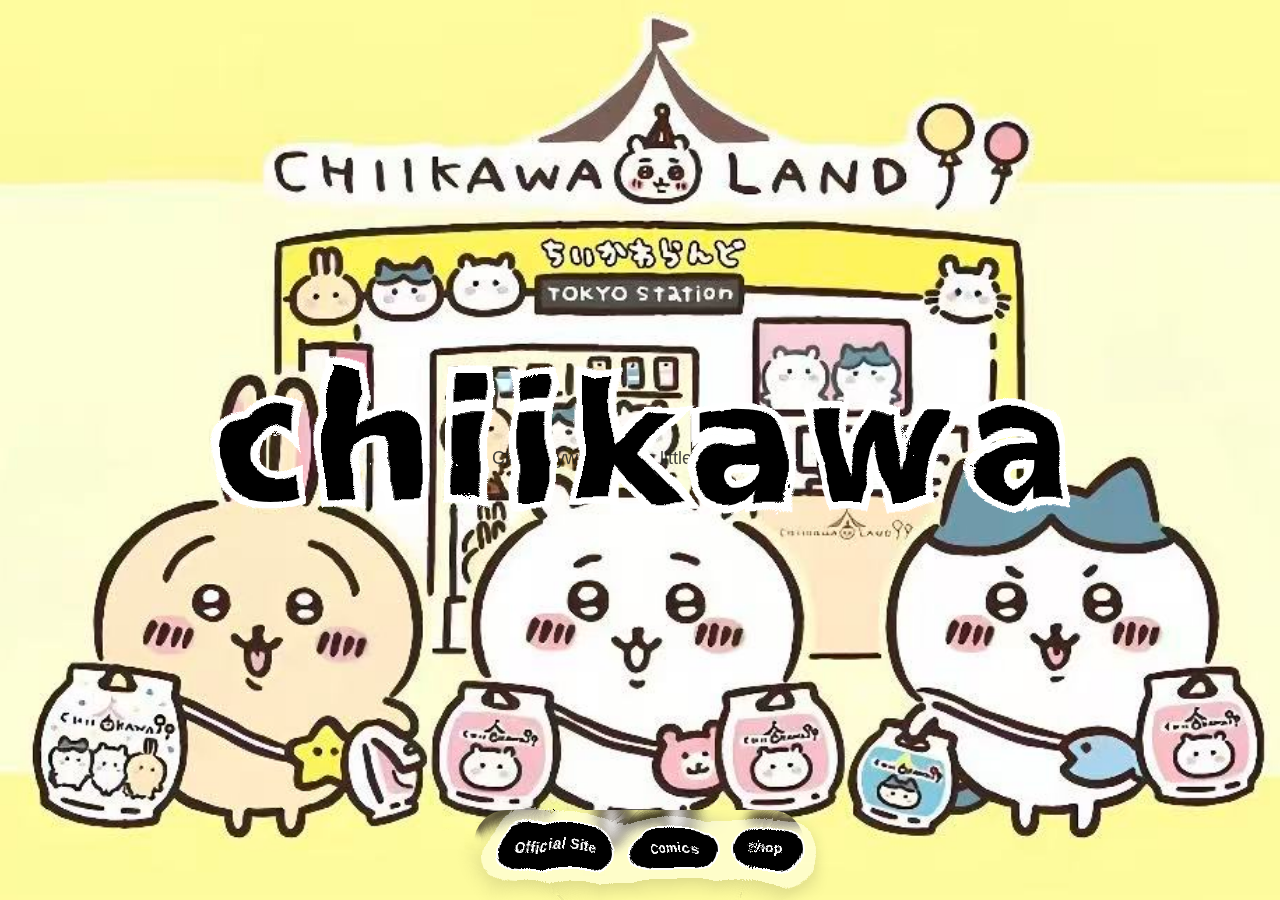
<file: index.html>
<!DOCTYPE html>
<html lang="en">
<head>
    <meta http-equiv="Content-Type" content="text/html; charset=utf-8" />
    <meta name="viewport" content="width=device-width, initial-scale=1.0" />
    <title>Chiikawa - Home</title>
    <link href="css/css.css" rel="stylesheet" media="screen" type="text/css" />
</head>
<body class="fullscreen">
    <main class="hero" role="main" aria-label="Hero">
        <div class="hero-inner">
            <h1 class="hero-title sr-only" data-title="chiikawa">chiikawa</h1>
            <p class="hero-sub">Click anywhere for a little surprise ✨</p>
        </div>

        <svg class="hero-svg" viewBox="0 0 1920 1080" preserveAspectRatio="xMidYMid slice" aria-hidden="true">
            <defs>
                <filter id="liquid-filter">
                    <feTurbulence id="turbulence" type="turbulence" baseFrequency="0.006" numOctaves="2" seed="2" result="noise"/>
                    <animate xlink:href="#turbulence" attributeName="baseFrequency" values="0.004;0.012;0.006" dur="5s" repeatCount="indefinite" />
                    <feDisplacementMap in="SourceGraphic" in2="noise" scale="28" xChannelSelector="R" yChannelSelector="G">
                        <animate attributeName="scale" values="22;48;28" dur="5s" repeatCount="indefinite" />
                    </feDisplacementMap>
                </filter>
            </defs>
            <text x="50%" y="50%" text-anchor="middle" dominant-baseline="middle" class="liquid-text" filter="url(#liquid-filter)">chiikawa</text>
        </svg>

        <nav class="hero-actions" aria-label="Quick links">
            <a class="hero-btn" href="https://www.chiikawaofficial.com/">Official Site</a>
            <a class="hero-btn" href="index3.html">Comics</a>
            <a class="hero-btn" href="index4.html">Shop</a>
        </nav>

        <canvas id="clickCanvas" class="hero-canvas" aria-hidden="true"></canvas>
    </main>

    <script src="js/main.js"></script>
</body>
</html>
</file>
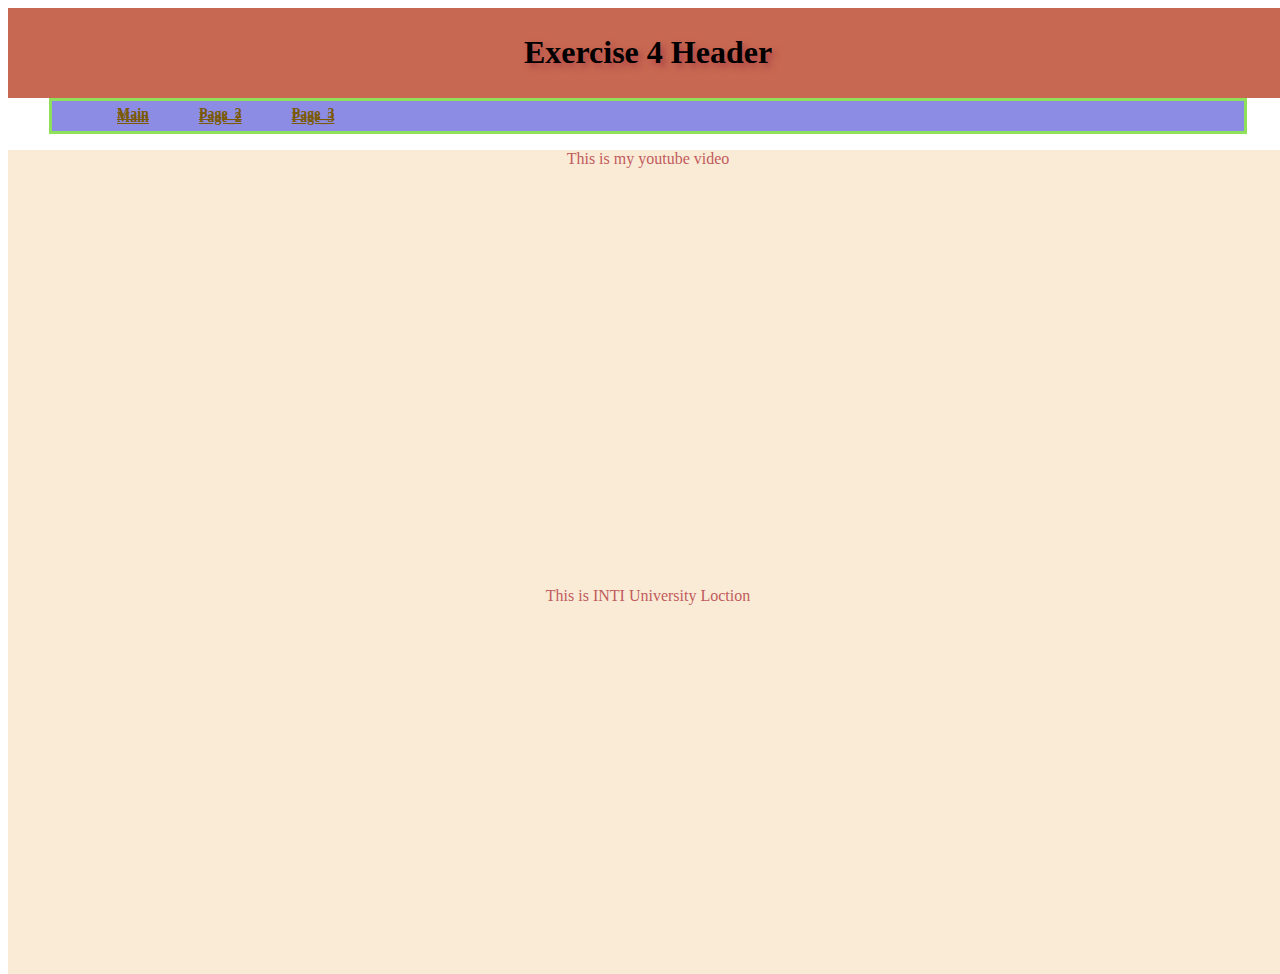
<file: Page1.html>
<!doctype html>
<html>
<head>
<meta charset="utf-8">
<title>Exercise 4</title>
	<link rel="shortcut icon" href="images/snowflake.ico">
	
	
<style>
/*  Navigation bar   */
#nav2 {
    text-align: center;
    border-color: #D8DC54;
    text-shadow: 0px 4px;
}
#nav2 ul {
 height: 30px;
 width: 90%;
 background-color: #8C8CE5;
 border: 3px solid #8FE15C;
 text-align: center;
 margin-top: 0px;
 margin-right: auto;
 margin-bottom: 0px;
 margin-left: auto;
}
#nav2 ul li {
 display: block;
 font-size: 18px;
 font-fa700mily: Arial, Helvetica, sans-serif;
 text-align: center;
 float: left;
 color: #29D4D1;
 margin-right: 10px;
 margin-left: 10px;
 padding-right: 10px;
 padding-left: 10px;
}

#nav2 ul li a {
 color: #7B5A06;
 font-size: 14px;
 height: 20px;
 display: block;
 float: left;
 padding: 5px;
 font-weight: bold;
}
#nav2 ul li a:hover {
 background-color: #46D2D4;
 color: #E78836;
 text-decoration: none;
}

 

html, body {
  width: 100%;
  height:100%;
}	
	
	#header {
    background-color: #C76852;
    padding-top: 5px;
    padding-bottom: 5px;
    text-shadow: 4px 4px 6px #AF4446;
    text-align: center;
	}	
	

	
#content {
    text-align: center;
    background-color: antiquewhite;
    color: #C15B5C;		

}
</style>
</head>

<body>
	
<div id="header">
	<h1>Exercise 4 Header</h1>
	</div>
	
<!-- start of navigation -->
<div id="nav2">
  <ul>
     <li> <a href="index.html">Main</a></li>
     <li> <a href="Page2.html">Page_2</a></li>
     <li> <a href="#">Page_3</a></li>
  </ul>
</div>
<!-- end of navigation -->
	
<div id="content">
<!-- This is for youtube video -->	
<p>This is my youtube video</p>
<p>
<iframe width="560" height="315" src="https://www.youtube.com/embed/QC8iQqtG0hg?si=AILTuL6kce1_yUbW" title="YouTube video player" frameborder="0" allow="accelerometer; autoplay; clipboard-write; encrypted-media; gyroscope; picture-in-picture; web-share" referrerpolicy="strict-origin-when-cross-origin" allowfullscreen></iframe>
</p>
	
<p>&nbsp;</p>
<p>&nbsp;</p>
	
<!-- This is for google map -->
<p>This is INTI University Loction </p>
<p>
<iframe src="https://www.google.com/maps/embed?pb=!1m18!1m12!1m3!1d3985.007362267962!2d101.75566617681523!3d2.8139767551177384!2m3!1f0!2f0!3f0!3m2!1i1024!2i768!4f13.1!3m3!1m2!1s0x31cdc6dc172c2901%3A0x36e15bc4efe6ea!2sINTI%20International%20University!5e0!3m2!1sen!2smy!4v1759714144164!5m2!1sen!2smy" width="560" height="315" style="border:0;" allowfullscreen="" loading="lazy" referrerpolicy="no-referrer-when-downgrade"></iframe>
</p>	
	
<p>&nbsp;</p>
	
	</div>
	
<div id="footer"></div>
	
</body>
</html>
</file>
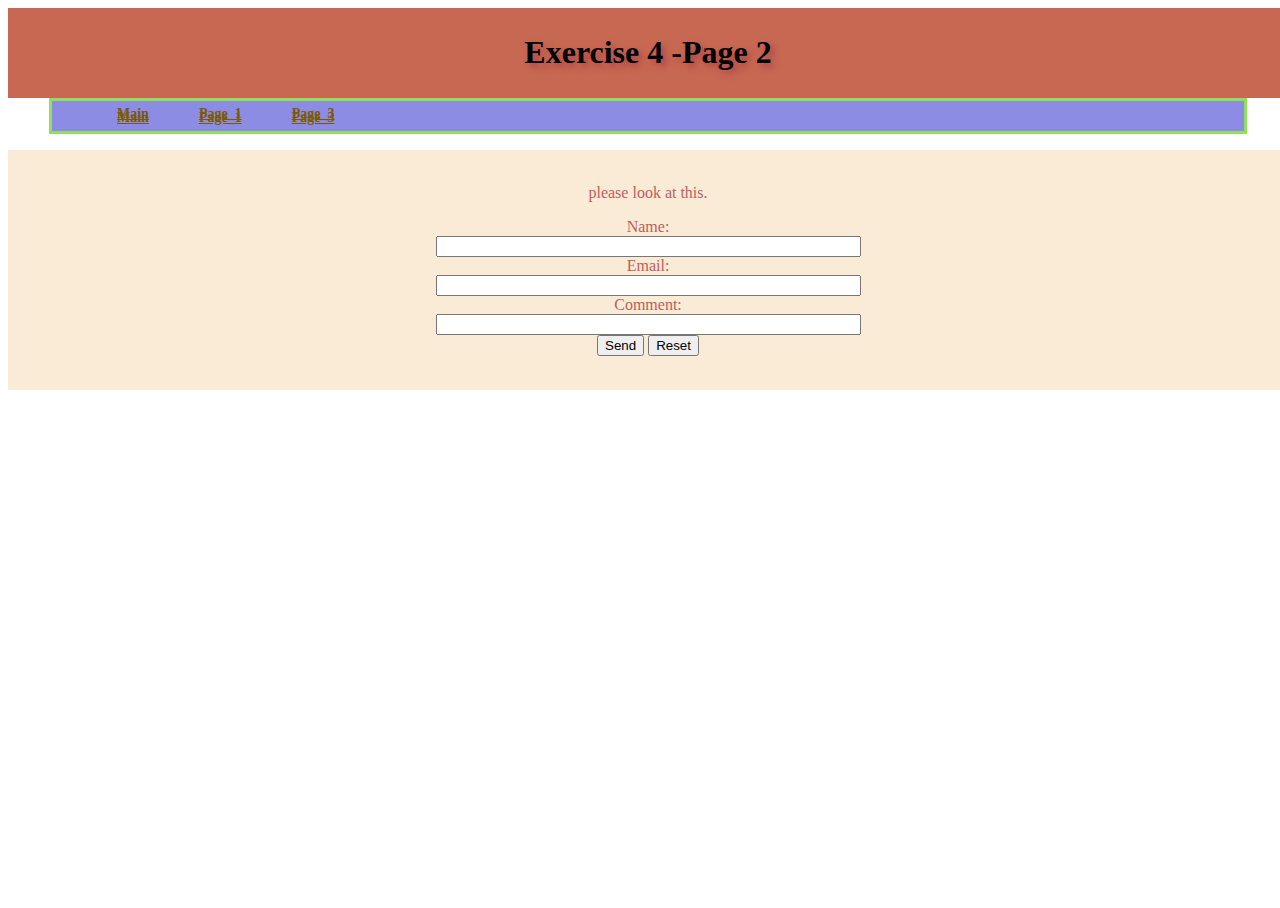
<file: Page2.html>
<!doctype html>
<html>
<head>
<meta charset="utf-8">
<title>Exercise 4</title>
	<link rel="shortcut icon" href="images/snowflake.ico">
	
	
<style>
/*  Navigation bar   */
#nav2 {
    text-align: center;
    border-color: #D8DC54;
    text-shadow: 0px 4px;
}
#nav2 ul {
 height: 30px;
 width: 90%;
 background-color: #8C8CE5;
 border: 3px solid #8FE15C;
 text-align: center;
 margin-top: 0px;
 margin-right: auto;
 margin-bottom: 0px;
 margin-left: auto;
}
#nav2 ul li {
 display: block;
 font-size: 18px;
 font-fa700mily: Arial, Helvetica, sans-serif;
 text-align: center;
 float: left;
 color: #29D4D1;
 margin-right: 10px;
 margin-left: 10px;
 padding-right: 10px;
 padding-left: 10px;
}

#nav2 ul li a {
 color: #7B5A06;
 font-size: 14px;
 height: 20px;
 display: block;
 float: left;
 padding: 5px;
 font-weight: bold;
}
#nav2 ul li a:hover {
 background-color: #46D2D4;
 color: #E78836;
 text-decoration: none;
}

 

html, body {
  width: 100%;
  height:100%;
}	
	
	#header {
    background-color: #C76852;
    padding-top: 5px;
    padding-bottom: 5px;
    text-shadow: 4px 4px 6px #AF4446;
    text-align: center;
	}	
	

	
#content {
    text-align: center;
    background-color: antiquewhite;
    color: #C15B5C;		

}
</style>
</head>

<body>
	
<div id="header">
	<h1>Exercise 4 -Page 2</h1>
	</div>
	
<!-- start of navigation -->
<div id="nav2">
  <ul>
     <li> <a href="index.html">Main</a></li>
     <li> <a href="Page1.html">Page_1</a></li>
     <li> <a href="#">Page_3</a></li>
  </ul>
</div>
<!-- end of navigation -->
	
<div id="content">
	
<p>&nbsp;</p>
<p>please look at this.</p>

	<form action="MAILTO:i24026026@student.newinti.edu.my" method="post" enctype="text/plain">
Name:<br>
<input type="text" name="user" size="50%"/><br>
Email:<br>
<input type="email" name="mail" size="50%"/><br>
Comment:<br>
<input type="text" name="comment" size="50%"/>
<br><input type="submit" value="Send"/>
<input type="Reset" value="Reset"/>

</form>
	
<p>&nbsp;</p>
	
	</div>
	
<div id="footer"></div>
	
</body>
</html>
</file>
<file: css/css.css>
* {
    margin: 0;
    padding: 0;
    box-sizing: border-box;
}

/* Background */
body {
    font-family: "Microsoft YaHei", "微软雅黑", Arial, sans-serif;
    line-height: 1.6;
    background-color: #e987b6;
    width: 1200px;
    margin: 0 auto;
}

p {
    color: #333;
}

.container {
    width: 1200px;
    margin: 0 auto;
    padding: 0 20px;
}

.header,
.about-content,
.contact-content,
.gallery-content {
    min-width: 1200px;
}

/* Header/Footer/Buttons background */
.header,
.footer,
.search-btn,
.submit-btn {
    background-color: #4c2473;
}

/* Headings color */
.wrap-article h2,
.intro-text h2,
.content-text h2,
.page-title,
.about-text h3,
.feature-item h4 {
    color: #4c2473;
}

.header {
    height: 80px;
    position: relative;
    z-index: 1000;
}

.header .container {
    display: flex;
    align-items: center;
    justify-content: space-between;
    height: 100%;
}

.logo {
    display: flex;
    align-items: center;
    color: white;
}

.logo-icon {
    font-size: 24px;
    margin-right: 10px;
}

.logo h1 {
    font-size: 28px;
    font-weight: bold;
    color: white;
}

.search-box {
    display: flex;
    align-items: center;
    width: 300px;
}

.search-box input {
    width: 230px;
    height: 40px;
    padding: 0 15px;
    border: 1px solid #ddd;
    border-radius: 0;
    font-size: 14px;
    background-color: #f8f8f8;
}

.search-btn {
    width: 60px;
    height: 40px;
    color: white;
    border: 1px solid #ddd;
    cursor: pointer;
    font-size: 14px;
    font-weight: bold;
}

.nav {
    display: flex;
    align-items: center;
}

.nav-item {
    color: white;
    text-decoration: none;
    padding: 0 20px;
    font-size: 16px;
    position: relative;
}

.nav-item:hover,
.nav-item.active {
    color: #b19cd9;
}

.nav-item:not(:last-child)::after {
    content: '|';
    position: absolute;
    right: 0;
    color: #666;
}

.banner {
    width: 1200px;
    margin: 0 auto;
    overflow: hidden;
}

.banner img {
    width: 100%;
    height: 100%;
    vertical-align: middle;
    object-fit: cover;
}

.main-content {
    padding: 60px 0;
    width: 1200px;
    margin: 0 auto;
}

.content-wrapper {
    overflow: hidden;
}

.content-image {
    width: 350px;
    height: 350px;
    float: left;
    margin-right: 40px;
}

.content-image img {
    width: 100%;
    height: 100%;
    border-radius: 50%;
    object-fit: cover;
}

.content-text {
    width: 760px;
    float: left;
}

.content-text h2 {
    font-size: 32px;
    font-weight: bold;
    margin-bottom: 20px;
}

.content-text p {
    font-size: 16px;
    line-height: 30px;
    margin-bottom: 15px;
    text-align: justify;
    color: #333;
    text-indent: 2em;
}

.gallery {
    width: 1200px;
    margin: 0 auto;
}

.gallery-grid {
    overflow: hidden;
}

.gallery-item {
    width: 275px;
    float: left;
    margin-right: 20px;
    text-align: center;
}

.gallery-item:last-child {
    margin-right: 0;
}

.gallery-item img {
    width: 100%;
    height: 400px;
    object-fit: cover;
    margin-bottom: 10px;
    border: 5px solid #4c2473;
    padding: 10px;
}

.gallery-item p {
    font-size: 14px;
    color: #666;
    font-weight: 500;
}


.intro-text {
    margin-bottom: 40px;
}

.intro-text h2 {
    font-size: 28px;
    font-weight: bold;
    margin-bottom: 20px;
    text-align: center;
}

.intro-text p {
    font-size: 16px;
    line-height: 1.8;
    color: #333;
    text-align: justify;
    text-indent: 2em;
}

.intro-images {
    overflow: hidden;
    margin-bottom: 40px;
}

.intro-image-item {
    width: 373px;
    float: left;
    margin-right: 20px;
    text-align: center;
}

.intro-image-item:last-child {
    margin-right: 0;
}

.intro-image-item img {
    width: 100%;
    object-fit: cover;
    margin-bottom: 10px;
}

.intro-image-item p {
    font-size: 14px;
    color: #666;
    font-weight: 500;
    text-indent: 0;
}

.intro-details p {
    font-size: 16px;
    line-height: 1.8;
    margin-bottom: 15px;
    color: #333;
    text-align: justify;
    text-indent: 2em;
}

.gallery-content {

    padding: 30px 0;
    width: 1200px;
    margin: 0 auto;
}

.page-title {
    text-align: center;
    font-size: 32px;
    font-weight: bold;
    margin-bottom: 40px;
    margin-top: 0;
}

.gallery-grid-large {
    overflow: hidden;
}

.gallery-item-large {
    width: 373px;
    float: left;
    margin-right: 20px;
    margin-bottom: 20px;
    background-color: white;
    overflow: hidden;
}

.gallery-item-large:nth-child(3n) {
    margin-right: 0;
}

.gallery-item-large img {
    height: 220px;
    width: 100%;
    object-fit: cover;
    border: 5px solid #4c2473;
    padding: 10px;
}


.contact-content {
    padding: 60px 0;
    width: 1200px;
    margin: 0 auto;
}

.contact-form-wrapper {
    max-width: 600px;
    margin: 0 auto;
}

.contact-form {
    width: 100%;
    background-color: white;
    padding: 40px;
}

.contact-form h3 {
    font-size: 24px;
    margin-bottom: 30px;
}

.form-group {
    margin-bottom: 20px;
}

.form-group label {
    display: block;
    color: #333;
    font-size: 14px;
    margin-bottom: 5px;
}

.form-group input,
.form-group textarea {
    width: 100%;
    padding: 12px;
    border: 1px solid #ddd;
    font-size: 14px;
    font-family: inherit;
}

.form-group textarea {
    resize: vertical;
}

.submit-btn {
    color: white;
    padding: 12px 30px;
    border: none;
    font-size: 16px;
    cursor: pointer;
    transition: background-color 0.3s;
}

.submit-btn:hover {
    background-color: #6b3a8a;
}

.about-content {
    padding: 30px 0;
    width: 100%;
}

.about-wrapper {
    overflow: hidden;
}

.about-image {
    width: 400px;
    float: left;
    margin-right: 40px;
}

.about-image img {
    width: 400px;
    height: 800px;
    object-fit: cover;
}

.about-text {
    width: 700px;
    float: left;
}



.about-text h3 {
    font-size: 24px;
    margin-bottom: 15px;
    margin-top: 20px;
}

.about-text h3:first-child {
    margin-top: 0;
}

.about-text p {
    font-size: 16px;
    line-height: 1.8;
    margin-bottom: 15px;

    text-align: justify;
}

.features {
    overflow: hidden;
    max-width: 1000px;
    margin: 0 auto;
}

.feature-item {
    width: 220px;
    float: left;
    margin-right: 20px;
    background-color: white;
    padding: 30px 20px;
    text-align: center;
}

.feature-item:last-child {
    margin-right: 0;
}

.feature-item h4 {
    font-size: 18px;
    margin-bottom: 10px;
}

.feature-item p {
    color: #666;
    font-size: 14px;
    line-height: 1.6;
}

.footer {
    padding: 20px 0;

    text-align: center;
    width: 1200px;
    margin: 0 auto;
}

.footer .container {
    text-align: center;
}

.footer p {
    font-size: 16px;
    margin: 0;
    color: white;
}

.social {
    font-size: 14px;
    color: #b19cd9;
}

.clearfix::after {
    content: "";
    display: table;
    clear: both;
}

.form-table {
    width: 100%;
    border-collapse: collapse;
}

.form-row+.form-row {
    border-top: 10px solid transparent;
}

.form-label {
    width: 100px;
    padding: 6px 10px 6px 0;
    color: #333;
    font-size: 14px;
    vertical-align: middle;
}

.form-field {
    padding: 6px 0;
}

.form-field input,
.form-field textarea {
    width: 100%;
    padding: 12px;
    border: 1px solid #ddd;
    font-size: 14px;
    font-family: inherit;
}

.form-actions td {
    padding-top: 12px;
}

.wrap-section {
    padding: 40px 0;
    width: 1200px;
    margin: 0 auto;
}

.wrap-article {
    background-color: #ffffff;
    padding: 30px;
    overflow: hidden;
}

.wrap-article h2 {
    font-size: 28px;
    font-weight: bold;
    margin-bottom: 20px;
}

.wrap-article p {
    font-size: 16px;
    line-height: 1.9;
    color: #333;
    text-align: justify;
    text-indent: 2em;
    margin-bottom: 14px;
}

.wrap-image {
    width: 380px;
}

.wrap-image.left {
    float: left;
    margin: 0 20px 20px 0;
}

.wrap-image.right {
    float: right;
    margin: 0 0 20px 20px;
}

.wrap-image img {
    width: 100%;
    height: auto;
    display: block;
    border: 5px solid #4c2473;
    padding: 10px;
 }

/* Border color */
.gallery-item img,
.gallery-item-large img,
.wrap-image img {
    border-color: #4c2473;
}

/* Main section background */
.contact-content,
.main-content,
.about-content,
.gallery-content,
.gallery,
.contact-content,
.wrap-section,
.comic-content {
    background-color: #ffe4f1;
}

/* Shop page */
.shop-content {
    padding: 30px 0;
    width: 100%;
}

.shop-grid {
    overflow: hidden;
}

.shop-item {
    width: 373px;
    float: left;
    margin-right: 20px;
    margin-bottom: 20px;
    background-color: #ffffff;
}

.shop-item:nth-child(3n) {
    margin-right: 0;
}

.shop-image-wrap img {
    width: 100%;
    height: 220px;
    object-fit: cover;
    border: 5px solid #4c2473;
    padding: 10px;
}

.shop-info {
    padding: 16px 16px 20px;
    text-align: center;
}

.shop-info h3 {
    font-size: 18px;
    margin: 0 0 6px;
}

.shop-price {
    color: #4c2473;
    font-weight: 700;
    margin: 0 0 12px;
}

.shop-btn {
    display: inline-block;
    text-decoration: none;
    color: #fff;
    background: #4c2473;
    padding: 10px 20px;
    border-radius: 999px;
    transition: background-color .2s ease, transform .15s ease;
}

.shop-btn:hover { background: #6b3a8a; transform: translateY(-1px); }
.shop-btn:active { transform: translateY(0); }

@media (max-width: 1024px) {
    .shop-item { width: calc(50% - 10px); }
    .shop-item:nth-child(2n) { margin-right: 0; }
}

@media (max-width: 768px) {
    .shop-item { width: 100%; margin-right: 0; }
}
/* Comics page */
.comic-content {
    padding: 30px 0;
    width: 100%;
}

.comic-image {
    display: block;
    margin: 0 auto;
    background: #ffffff;
    border: 5px solid #4c2473;
    padding: 10px;
}

/* Global responsive images */
img {
    max-width: 100%;
    height: auto;
}

/* ======= Responsive: <=1200px remove fixed width ======= */
@media (max-width: 1200px) {
    body {
        width: 100%;
        margin: 0;
    }

    .container {
        width: 100%;
        max-width: 1200px;
        padding: 0 16px;
    }

    .header,
    .about-content,
    .contact-content,
    .gallery-content {
        min-width: 0;
    }

    .banner,
    .main-content,
    .gallery,
    .gallery-content,
    .footer,
    .wrap-section,
    .contact-content {
        width: 100%;
    }
}

/* ======= Responsive: <=1024px two columns / stacked ======= */
@media (max-width: 1024px) {
    .nav {
        flex-wrap: wrap;
    }

    .nav-item {
        padding: 10px;
        font-size: 14px;
    }

    /* Stack main content vertically */
    .content-image,
    .content-text,
    .about-image,
    .about-text {
        float: none;
        width: 100%;
        margin-right: 0;
    }

    .content-image {
        height: auto;
        margin-bottom: 20px;
    }

    /* 4 columns -> 2 columns */
    .gallery-item,
    .intro-image-item,
    .gallery-item-large {
        width: calc(50% - 10px);
        float: left;
        margin-right: 20px;
    }

    .gallery-item:nth-child(2n),
    .intro-image-item:nth-child(2n),
    .gallery-item-large:nth-child(2n) {
        margin-right: 0;
    }

    .gallery-item img,
    .gallery-item-large img {
        height: auto;
    }

    .features {
        max-width: 100%;
    }

    .feature-item {
        width: calc(50% - 10px);
        margin-right: 20px;
        margin-bottom: 20px;
        float: left;
    }

    .feature-item:nth-child(2n) {
        margin-right: 0;
    }
}

/* ======= Responsive: <=768px stack header vertically ======= */
@media (max-width: 768px) {
    .header {
        height: auto;
        padding: 10px 0;
    }

    .logo,
    .search-box {
        display: none;
    }

    .header .container {
        flex-direction: column;
        align-items: flex-start;
        padding: 10px 16px;
    }

    .search-box {
        width: 100%;
        margin-top: 10px;
    }

    .search-box input {
        width: 100%;
    }

    .nav {
        width: 100%;
        margin-top: 0;
        order: -1;
        justify-content: center;
    }

    .nav-item {
        padding: 8px 10px;
    }

    .nav-item:not(:last-child)::after {
        content: none;
    }

    .gallery-item,
    .intro-image-item,
    .gallery-item-large,
    .feature-item {
        width: 100%;
        margin-right: 0;
    }

    .about-image img {
        width: 100%;
        height: auto;
    }

    .banner img {
        height: auto;
    }
}

/* ======= Responsive: <=480px fine-tuning ======= */
@media (max-width: 480px) {
    .logo h1 {
        font-size: 22px;
    }

    .logo-icon {
        font-size: 20px;
    }

    .content-text h2,
    .page-title {
        font-size: 24px;
    }

    .contact-form {
        padding: 20px;
    }

    .submit-btn {
        width: 100%;
    }
}

/* ======= Home full-screen Hero layout ======= */
body.fullscreen {
    width: 100%;
    min-height: 100vh;
    margin: 0;
    background: #000 url('../images/bg.jpg') center / cover no-repeat;
}

.hero {
    position: relative;
    width: 100vw;
    height: 100vh;
    overflow: hidden;
}

.hero-canvas {
    position: absolute;
    left: 0;
    top: 0;
    width: 100%;
    height: 100%;
    pointer-events: none;
}

.hero-inner {
    position: relative;
    z-index: 2;
    height: 100%;
    display: flex;
    flex-direction: column;
    align-items: center;
    justify-content: center;
    text-align: center;
    padding: 0 20px;
}

.hero-title {
    font-size: clamp(36px, 8vw, 120px);
    line-height: 1.05;
    color: #121212;
    letter-spacing: 4px;
    font-weight: 900;
    text-transform: uppercase;
    white-space: nowrap;
}

.hero-sub {
    margin-top: 16px;
    color: #222;
    font-size: clamp(14px, 2.5vw, 18px);
    opacity: 0.85;
}

/* Wavy text via per-letter delayed animation */
.hero-title span {
    display: inline-block;
    animation: wave 2s ease-in-out infinite;
}

@keyframes wave {
    0%, 100% { transform: translateY(0); }
    50% { transform: translateY(-10px); }
}

/* Visually hidden but accessible */
.sr-only {
    position: absolute !important;
    width: 1px; height: 1px;
    padding: 0; margin: -1px;
    overflow: hidden; clip: rect(0,0,0,0);
    white-space: nowrap; border: 0;
}

/* SVG liquid text */
.hero-svg {
    position: absolute;
    inset: 0;
    width: 100%;
    height: 100%;
    z-index: 2;
    pointer-events: none;
}

.liquid-text {
    font-family: Impact, "Arial Black", system-ui, -apple-system, Segoe UI, Roboto, Helvetica, Arial, sans-serif;
    font-weight: 900;
    letter-spacing: 8px;
    fill: #000000;
    stroke: #ffffff;
    stroke-width: 18px;
    paint-order: stroke fill;
    font-size: 200px;
}

@media (max-width: 1024px) {
    .liquid-text { font-size: 140px; stroke-width: 12px; letter-spacing: 6px; }
}

@media (max-width: 768px) {
    .liquid-text { font-size: 96px; stroke-width: 8px; letter-spacing: 4px; }
}

@media (max-width: 480px) {
    .liquid-text { font-size: 64px; stroke-width: 6px; letter-spacing: 2px; }
}

/* Hero quick actions */
.hero-actions {
    position: absolute;
    left: 50%;
    bottom: 24px;
    transform: translateX(-50%);
    z-index: 3;
    display: flex;
    align-items: center;
    gap: 12px;
    padding: 10px 12px;
    background: rgba(255, 255, 255, 0.45);
    border-radius: 999px;
    -webkit-backdrop-filter: blur(6px);
    backdrop-filter: blur(6px);
    box-shadow: 0 6px 20px rgba(0,0,0,0.15);
    filter: url(#liquid-filter);
}

.hero-btn {
    text-decoration: none;
    color: #fff;
    font-weight: 800;
    letter-spacing: 0.5px;
    font-size: 14px;
    padding: 10px 16px;
    background: #000000;
    border-radius: 999px;
    border: 2px solid #ffffff;
    transition: transform 0.15s ease, background-color 0.2s ease, box-shadow 0.2s ease, filter 0.2s ease;
    display: inline-block;
    text-shadow: 0 1px 0 rgba(0,0,0,0.3);
    animation: wobble 3.2s ease-in-out infinite;
}

.hero-btn:hover {
    transform: translateY(-2px);
    background: #111111;
    box-shadow: 0 6px 14px rgba(0,0,0,0.25);
}

.hero-btn:active {
    transform: translateY(0);
}

/* Make buttons wobble like the title (phase offset) */
@keyframes wobble {
    0%, 100% { transform: translateY(0); }
    50% { transform: translateY(-6px); }
}

.hero-btn:nth-child(1) { animation-delay: 0.0s; }
.hero-btn:nth-child(2) { animation-delay: 0.1s; }
.hero-btn:nth-child(3) { animation-delay: 0.2s; }
.hero-btn:nth-child(4) { animation-delay: 0.3s; }
.hero-btn:nth-child(5) { animation-delay: 0.4s; }
.hero-btn:nth-child(6) { animation-delay: 0.5s; }
.hero-btn:nth-child(7) { animation-delay: 0.6s; }
.hero-btn:nth-child(8) { animation-delay: 0.7s; }

@media (max-width: 768px) {
    .hero-actions {
        gap: 8px;
        padding: 8px 10px;
        flex-wrap: wrap;
        max-width: calc(100% - 24px);
        row-gap: 8px;
    }
    .hero-btn {
        flex: 1 1 auto;
        font-size: 13px;
        padding: 10px 14px;
    }
}
</file>
